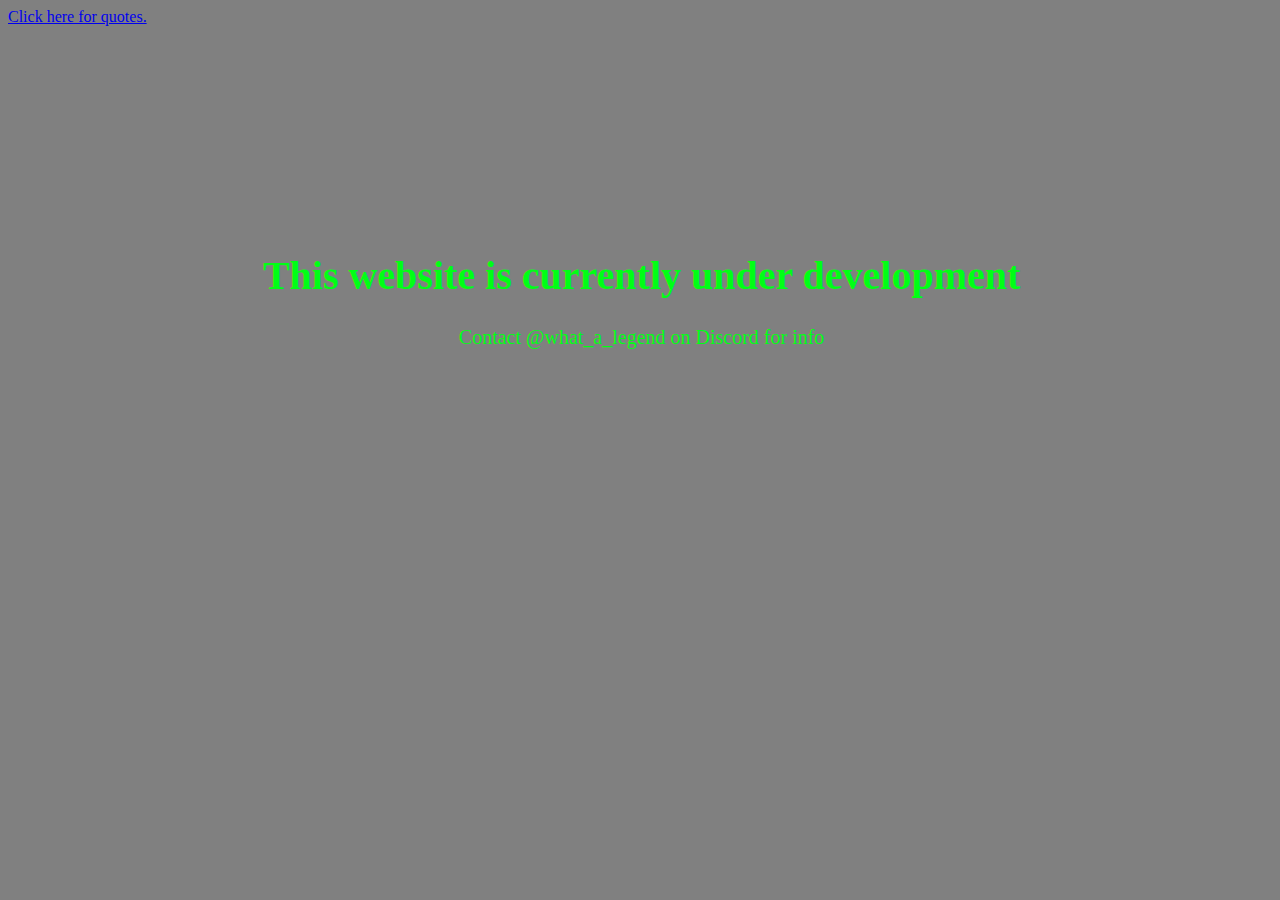
<file: index.html>
<!DOCTYPE html>
<html lang="en">
    <head>
        <meta charset="UTF-8">
        <meta name="viewport" content="width=device-width, initial-scale=1.0">
        <link rel="stylesheet" type="text/css" href="index.css">
        <title>What_A_Website</title>
        <a href="old-quotes/old-quotes-protected.html">Click here for quotes.</a>
    </head>
    <body>
        <main>
            <h1>This website is currently under development</h1>
            <p>Contact @what_a_legend on Discord for info</p>
        </main>
    </body>
</html>
</file>
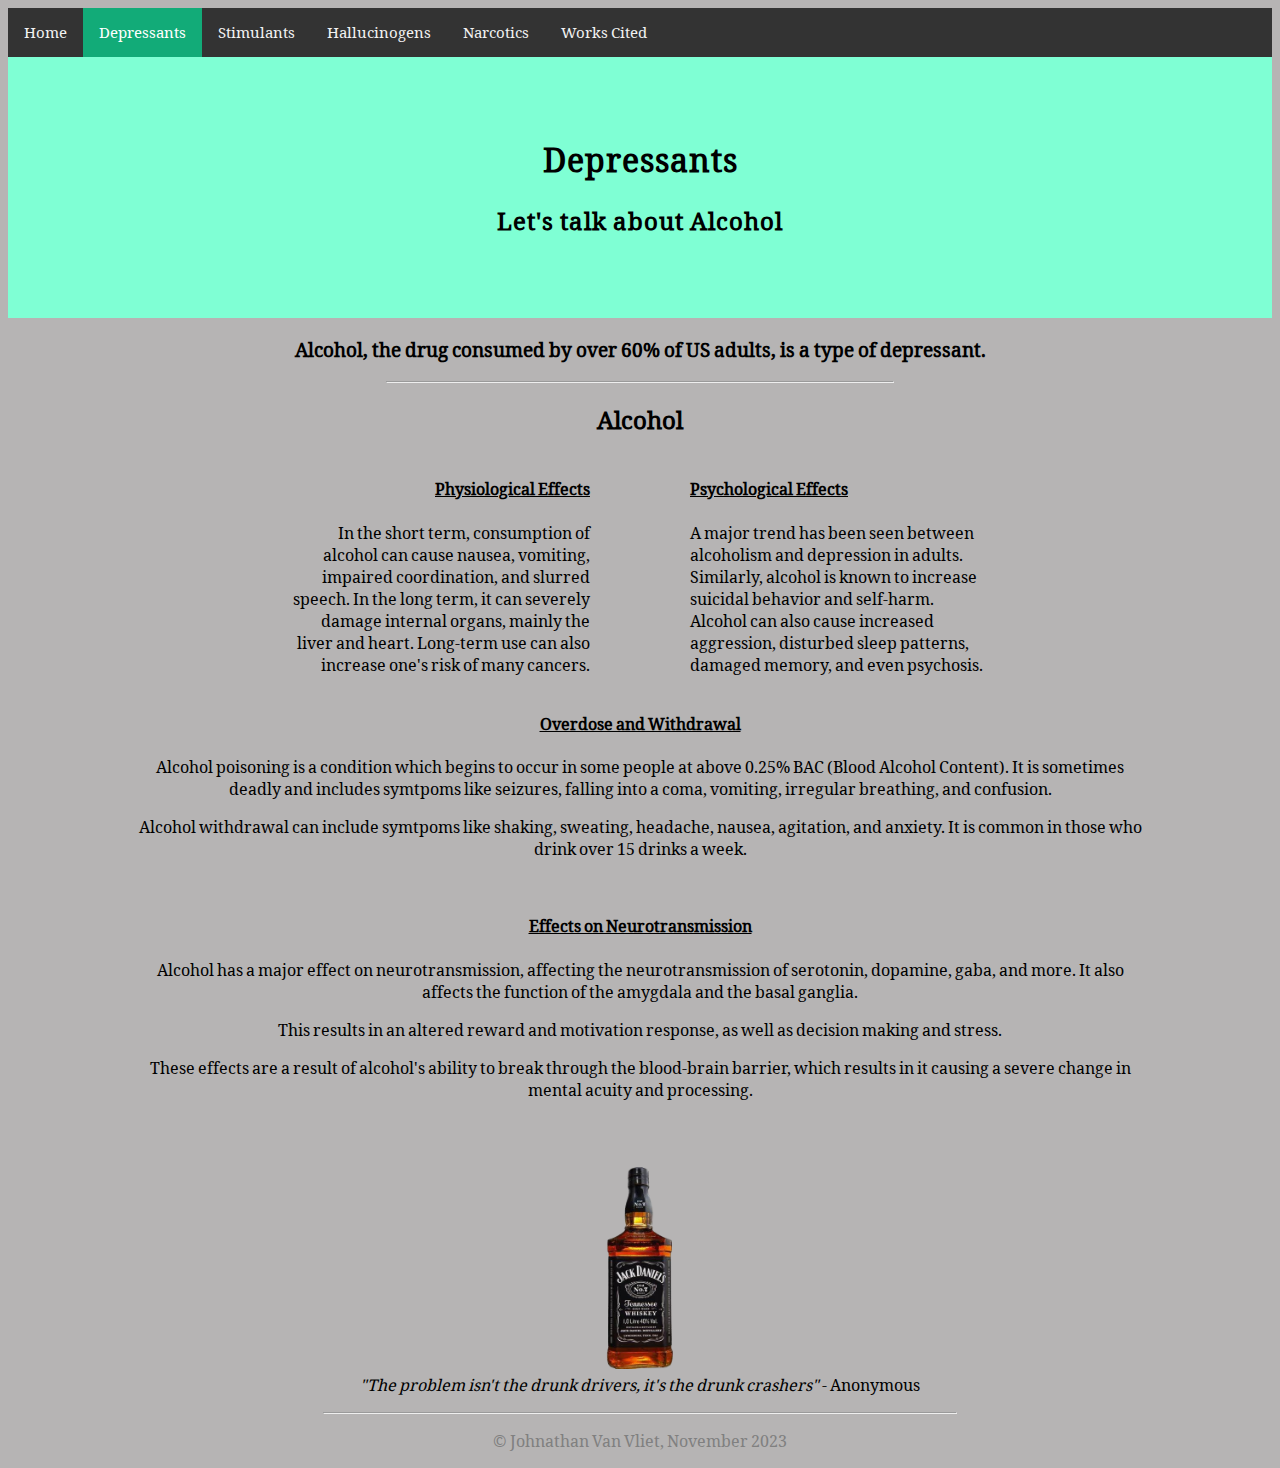
<file: psychoactive-drugs-assignment/depressants.html>
<!DOCTYPE html>
<html lang="en">
    <head>
        <title>Depressants</title>
        <link rel="stylesheet" href="drugs.css">
    </head>
    <body>
        <nav>
            <a href="drugs.html">Home</a>
            <a class="active" href="depressants.html">Depressants</a>
            <a href="stimulants.html">Stimulants</a>
            <a href="hallucinogens.html">Hallucinogens</a>
            <a href="narcotics.html">Narcotics</a>
            <a href="works-cited.html">Works Cited</a>
        </nav>

        <header>
            <h1>Depressants</h1>
            <h2>Let's talk about Alcohol</h2>
        </header>

        <main>
            <h3 style="text-align: center;">Alcohol, the drug consumed by over 60% of US adults, is a type of depressant.</h3>

            <hr>

            <h2 style="text-align: center;">Alcohol</h2>
            <div class="physiological-psychological-effects">
                <div class="physiological">
                    <h4>Physiological Effects</h4>
                    <p>In the short term, consumption of alcohol can cause nausea, vomiting, impaired coordination, and slurred speech. In the long term, it can severely damage internal organs, mainly the liver and heart. Long-term use can also increase one's risk of many cancers.</p>
                </div>
                <div class="psychological">
                    <h4>Psychological Effects</h4>
                    <p>A major trend has been seen between alcoholism and depression in adults. Similarly, alcohol is known to increase suicidal behavior and self-harm. Alcohol can also cause increased aggression, disturbed sleep patterns, damaged memory, and even psychosis.</p>
                </div>
            </div>
            <div class="other-info">
                <h4>Overdose and Withdrawal</h4>
                <p>Alcohol poisoning is a condition which begins to occur in some people at above 0.25% BAC (Blood Alcohol Content). It is sometimes deadly and includes symtpoms like seizures, falling into a coma, vomiting, irregular breathing, and confusion.</p>
                <p>Alcohol withdrawal can include symtpoms like shaking, sweating, headache, nausea, agitation, and anxiety. It is common in those who drink over 15 drinks a week.</p>
                <br>
                <h4>Effects on Neurotransmission</h4>
                <p>Alcohol has a major effect on neurotransmission, affecting the neurotransmission of serotonin, dopamine, gaba, and more. It also affects the function of the amygdala and the basal ganglia.</p>
                <p>This results in an altered reward and motivation response, as well as decision making and stress.</p>
                <p>These effects are a result of alcohol's ability to break through the blood-brain barrier, which results in it causing a severe change in mental acuity and processing.</p>
            </div>
            <img src="assets/jack-daniels.png" alt="Jack Daniels Whiskey" class="centered-image" style="width:20%;height:20%;padding: 50px 0px 5px 0px">
            <p style="font-family:'OldUyghur';text-align:center;padding-top: 0px; margin-top:0px;"><em>"The problem isn't the drunk drivers, it's the drunk crashers"</em> - Anonymous</p>
        </main>

    </body>
    <footer>
        <hr>
        <p style="color:gray;">&copy Johnathan Van Vliet, November 2023</p>
    </footer>
</html>
</file>
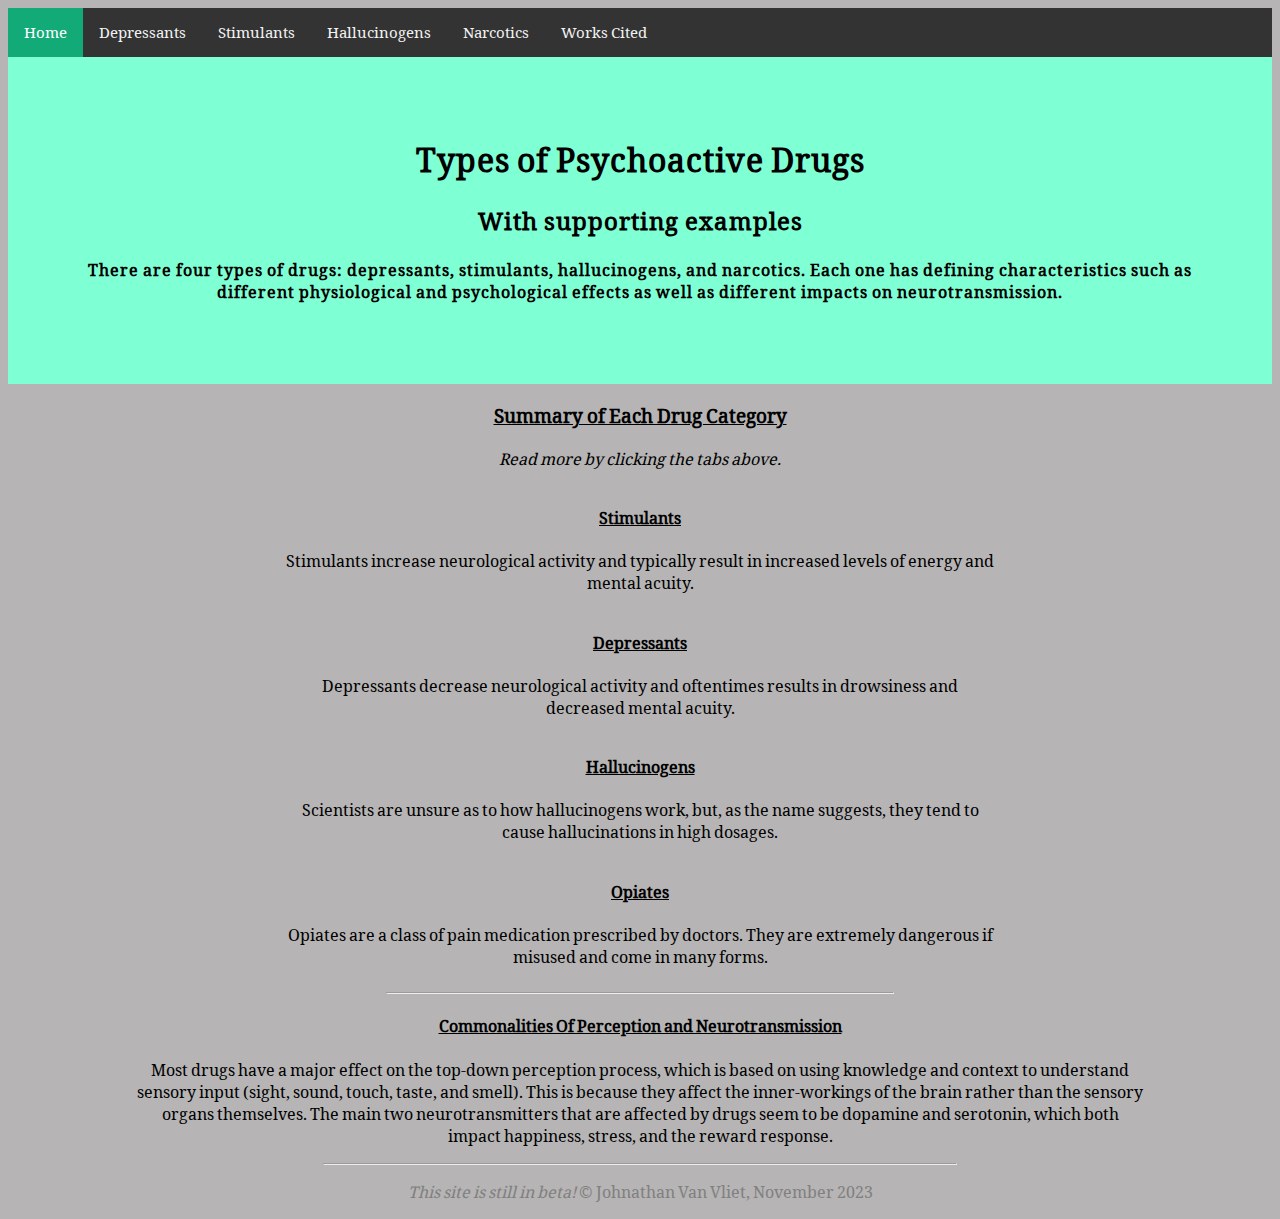
<file: psychoactive-drugs-assignment/drugs.html>
<!DOCTYPE html>
<html lang="en">
    <head>
        <title>Psychoactive Drugs Assignment</title>
        <link rel="stylesheet" href="drugs.css">
    </head>
    <body>
        <nav>
            <a class="active" href="drugs.html">Home</a>
            <a href="depressants.html">Depressants</a>
            <a href="stimulants.html">Stimulants</a>
            <a href="hallucinogens.html">Hallucinogens</a>
            <a href="narcotics.html">Narcotics</a>
            <a href="works-cited.html">Works Cited</a>
        </nav>

        <header>
            <h1>Types of Psychoactive Drugs</h1>
            <h2>With supporting examples</h2>
            <h4>There are four types of drugs: depressants, stimulants, hallucinogens, and narcotics. Each one has defining characteristics such as different physiological and psychological effects as well as different impacts on neurotransmission.</h4>
        </header>

        <main>
            <div>
                <h3 style="text-align: center; text-decoration-line: underline;">Summary of Each Drug Category</h3>
                <p style="text-align: center;"><em>Read more by clicking the tabs above.</em></p>
                <div class="category-summary-container">
                    <div class="category-summary">
                        <h4>Stimulants</h4>
                        <p>Stimulants increase neurological activity and typically result in increased levels of energy and mental acuity.</p>
                    </div>
                    <div class="category-summary">
                        <h4>Depressants</h4>
                        <p>Depressants decrease neurological activity and oftentimes results in drowsiness and decreased mental acuity.</p>
                    </div>
                </div>
                <div class="category-summary-container">
                    <div class="category-summary">
                        <h4>Hallucinogens</h4>
                        <p>Scientists are unsure as to how hallucinogens work, but, as the name suggests, they tend to cause hallucinations in high dosages.</p>
                    </div>
                    <div class="category-summary">
                        <h4>Opiates</h4>
                        <p>Opiates are a class of pain medication prescribed by doctors. They are extremely dangerous if misused and come in many forms.</p>
                    </div>
                </div>
            </div>

            <hr>

            <div>
                <h4 style="text-align: center;">Commonalities Of Perception and Neurotransmission</h4>
                <p style="text-align: center;">Most drugs have a major effect on the top-down perception process, which is based on using knowledge and context to understand sensory input (sight, sound, touch, taste, and smell). This is because they affect the inner-workings of the brain rather than the sensory organs themselves. The main two neurotransmitters that are affected by drugs seem to be dopamine and serotonin, which both impact happiness, stress, and the reward response.</p>
            </div>
        </main>

         
    </body>
    <footer>
        <hr>
        <p style="color:gray;"><em>This site is still in beta!</em> &copy Johnathan Van Vliet, November 2023</p>
        <span></span>
    </footer>
</html>
</file>
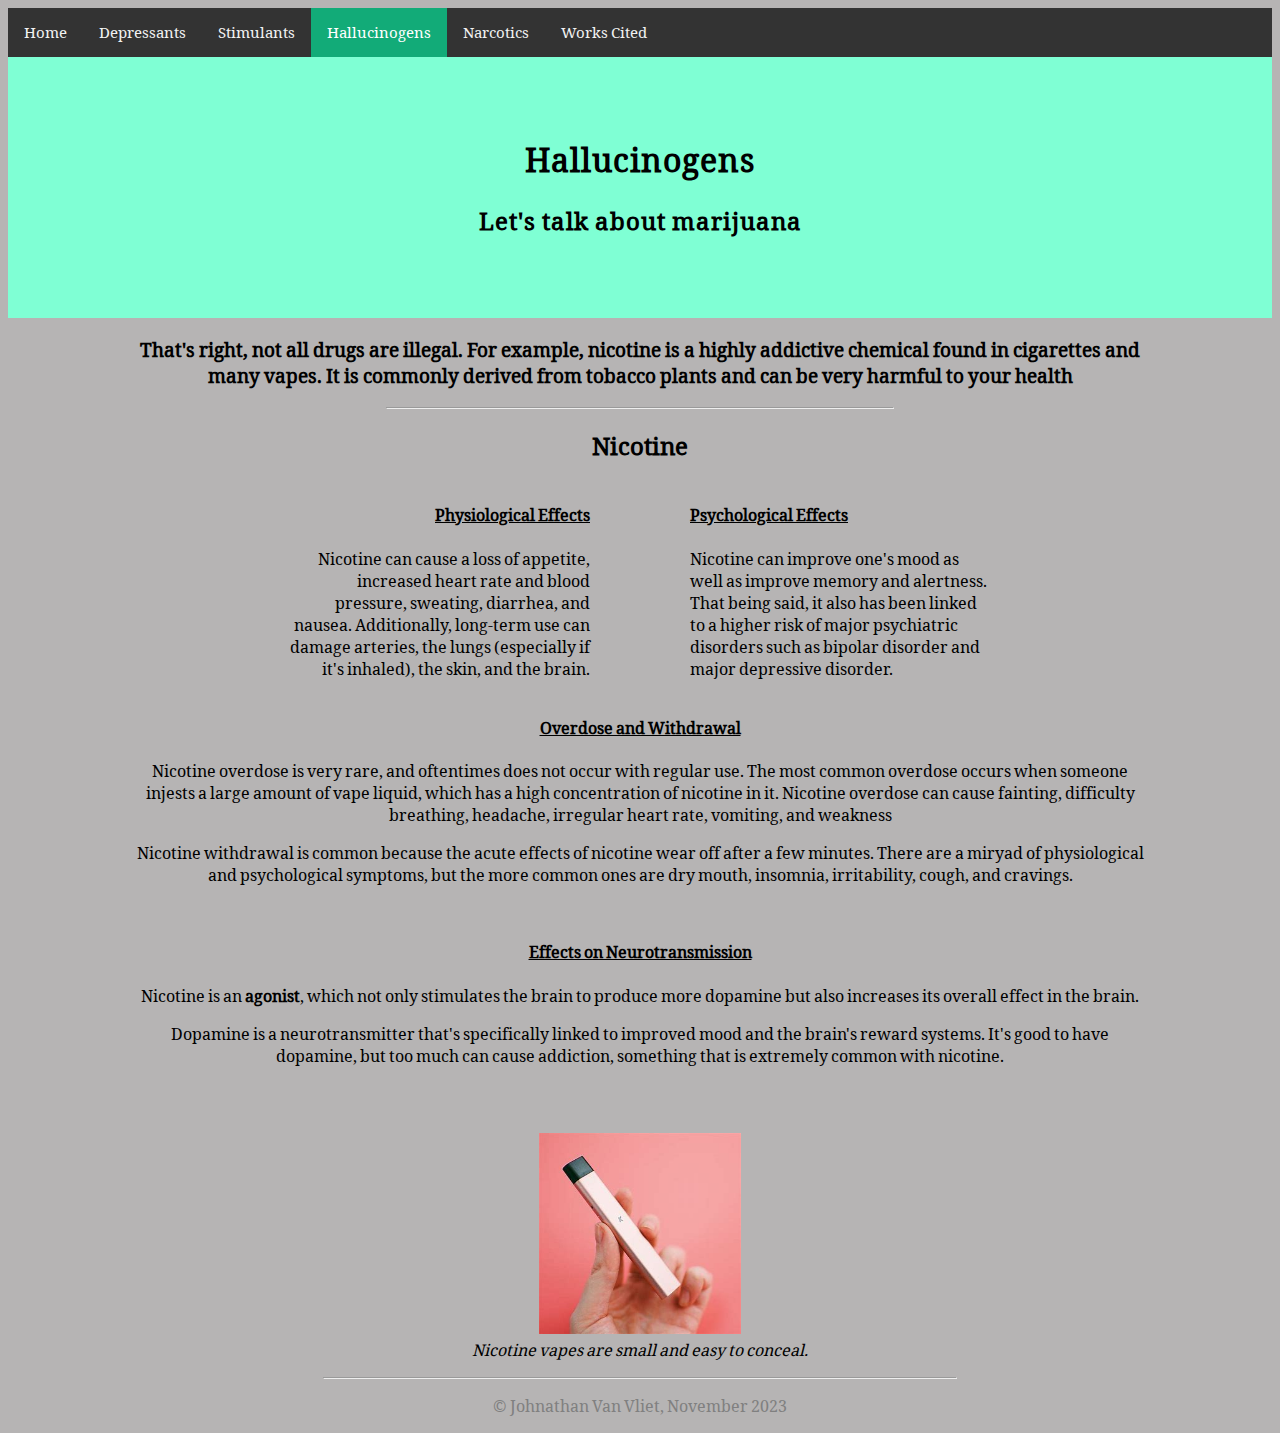
<file: psychoactive-drugs-assignment/hallucinogens.html>
<!DOCTYPE html>
<html lang="en">
    <head>
        <title>Hallucinogens</title>
        <link rel="stylesheet" href="drugs.css">
    </head>
    <body>
        <nav>
            <a href="drugs.html">Home</a>
            <a href="depressants.html">Depressants</a>
            <a href="stimulants.html">Stimulants</a>
            <a class="active" href="hallucinogens.html">Hallucinogens</a>
            <a href="narcotics.html">Narcotics</a>
            <a href="works-cited.html">Works Cited</a>
        </nav>

        <header>
            <h1>Hallucinogens</h1>
            <h2>Let's talk about marijuana</h2>
        </header>

        <main>
            <h3 style="text-align: center;">That's right, not all drugs are illegal. For example, nicotine is a highly addictive chemical found in cigarettes and many vapes. It is commonly derived from tobacco plants and can be very harmful to your health</h3>

            <hr>

            <h2 style="text-align: center;">Nicotine</h2>
            <div class="physiological-psychological-effects">
                <div class="physiological">
                    <h4>Physiological Effects</h4>
                    <p>Nicotine can cause a loss of appetite, increased heart rate and blood pressure, sweating, diarrhea, and nausea. Additionally, long-term use can damage arteries, the lungs (especially if it's inhaled), the skin, and the brain.</p>
                </div>
                <div class="psychological">
                    <h4>Psychological Effects</h4>
                    <p>Nicotine can improve one's mood as well as improve memory and alertness. That being said, it also has been linked to a higher risk of major psychiatric disorders such as bipolar disorder and major depressive disorder.</p>
                </div>
            </div>
            <div class="other-info">
                <h4>Overdose and Withdrawal</h4>
                <p>Nicotine overdose is very rare, and oftentimes does not occur with regular use. The most common overdose occurs when someone injests a large amount of vape liquid, which has a high concentration of nicotine in it. Nicotine overdose can cause fainting, difficulty breathing, headache, irregular heart rate, vomiting, and weakness</p>
                <p>Nicotine withdrawal is common because the acute effects of nicotine wear off after a few minutes. There are a miryad of physiological and psychological symptoms, but the more common ones are dry mouth, insomnia, irritability, cough, and cravings.</p>
                <br>
                <h4>Effects on Neurotransmission</h4>
                <p>Nicotine is an <b>agonist</b>, which not only stimulates the brain to produce more dopamine but also increases its overall effect in the brain.</p>
                <p>Dopamine is a neurotransmitter that's specifically linked to improved mood and the brain's reward systems. It's good to have dopamine, but too much can cause addiction, something that is extremely common with nicotine.</p>
            </div>
            <img src="assets/vape.jpg" alt="Vape" class="centered-image" style="width:20%;height:20%;padding: 50px 0px 5px 0px">
            <p style="font-family:'OldUyghur';text-align:center;padding-top: 0px; margin-top:0px;"><em>Nicotine vapes are small and easy to conceal.</em></p>
        </main>
    </body>
    <footer>
        <hr>
        <p style="color:gray;">&copy Johnathan Van Vliet, November 2023</p>
    </footer>
</html>
</file>
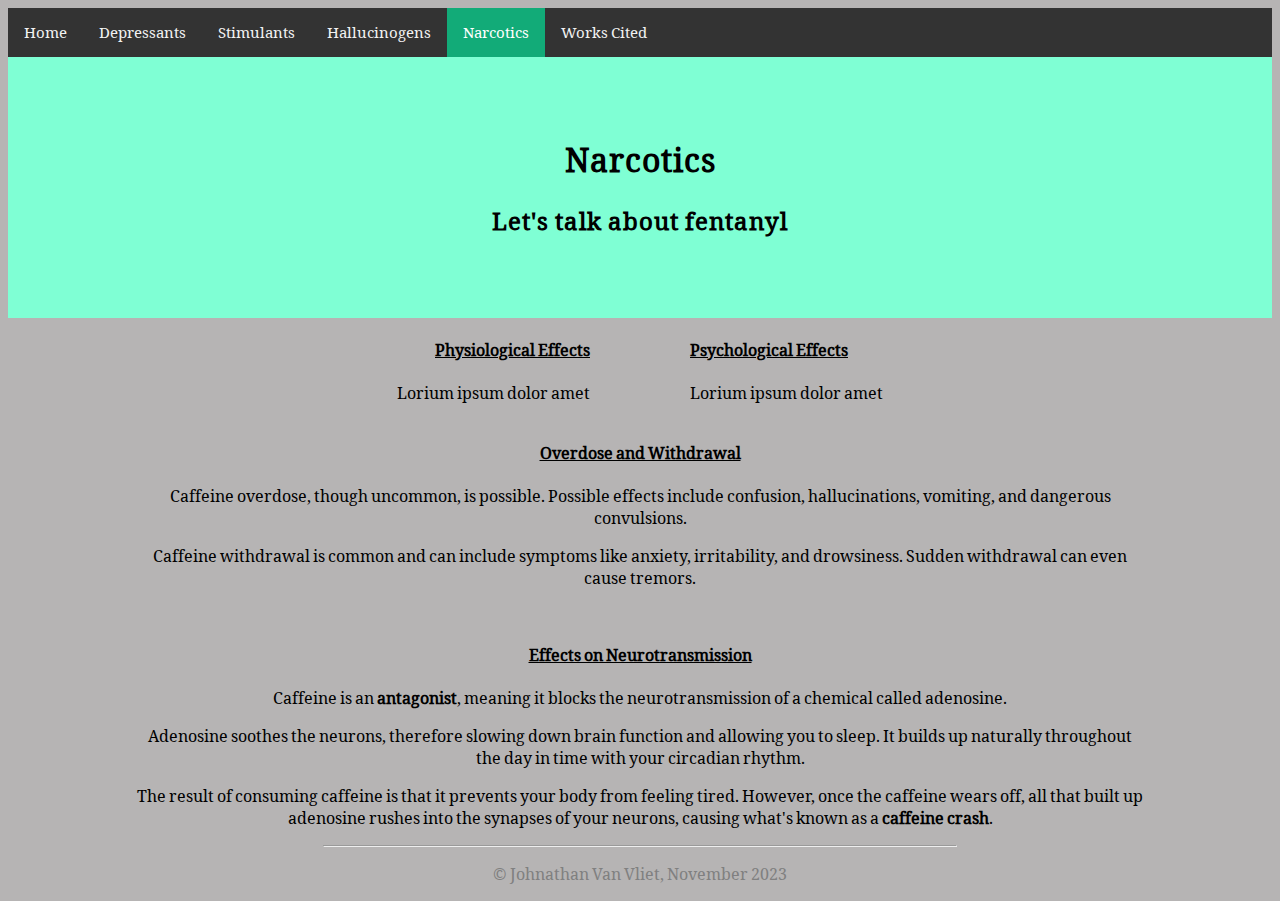
<file: psychoactive-drugs-assignment/narcotics.html>
<!DOCTYPE html>
<html lang="en">
    <head>
        <title>Narcotics</title>
        <link rel="stylesheet" href="drugs.css">
    </head>
    <body>
        <nav>
            <a href="drugs.html">Home</a>
            <a href="depressants.html">Depressants</a>
            <a href="stimulants.html">Stimulants</a>
            <a href="hallucinogens.html">Hallucinogens</a>
            <a class="active" href="narcotics.html">Narcotics</a>
            <a href="works-cited.html">Works Cited</a>
        </nav>

        <header>
            <h1>Narcotics</h1>
            <h2>Let's talk about fentanyl</h2>
        </header>

        <main>
            <div class="physiological-psychological-effects">
                <div class="physiological">
                    <h4>Physiological Effects</h4>
                    <p>Lorium ipsum dolor amet</p>
                </div>
                <div class="psychological">
                    <h4>Psychological Effects</h4>
                    <p>Lorium ipsum dolor amet</p>
                </div>
            </div>
            <div class="other-info">
                <h4>Overdose and Withdrawal</h4>
                <p>Caffeine overdose, though uncommon, is possible. Possible effects include confusion, hallucinations, vomiting, and dangerous convulsions.</p>
                <p>Caffeine withdrawal is common and can include symptoms like anxiety, irritability, and drowsiness. Sudden withdrawal can even cause tremors.</p>
                <br>
                <h4>Effects on Neurotransmission</h4>
                <p>Caffeine is an <b>antagonist</b>, meaning it blocks the neurotransmission of a chemical called adenosine.</p>
                <p>Adenosine soothes the neurons, therefore slowing down brain function and allowing you to sleep. It builds up naturally throughout the day in time with your circadian rhythm.</p>
                <p>The result of consuming caffeine is that it prevents your body from feeling tired. However, once the caffeine wears off, all that built up adenosine rushes into the synapses of your neurons, causing what's known as a <b>caffeine crash</b>.</p>
            </div>
        </main>
    </body>
    <footer>
        <hr>
        <p style="color:gray;">&copy Johnathan Van Vliet, November 2023</p>
    </footer>
</html>
</file>
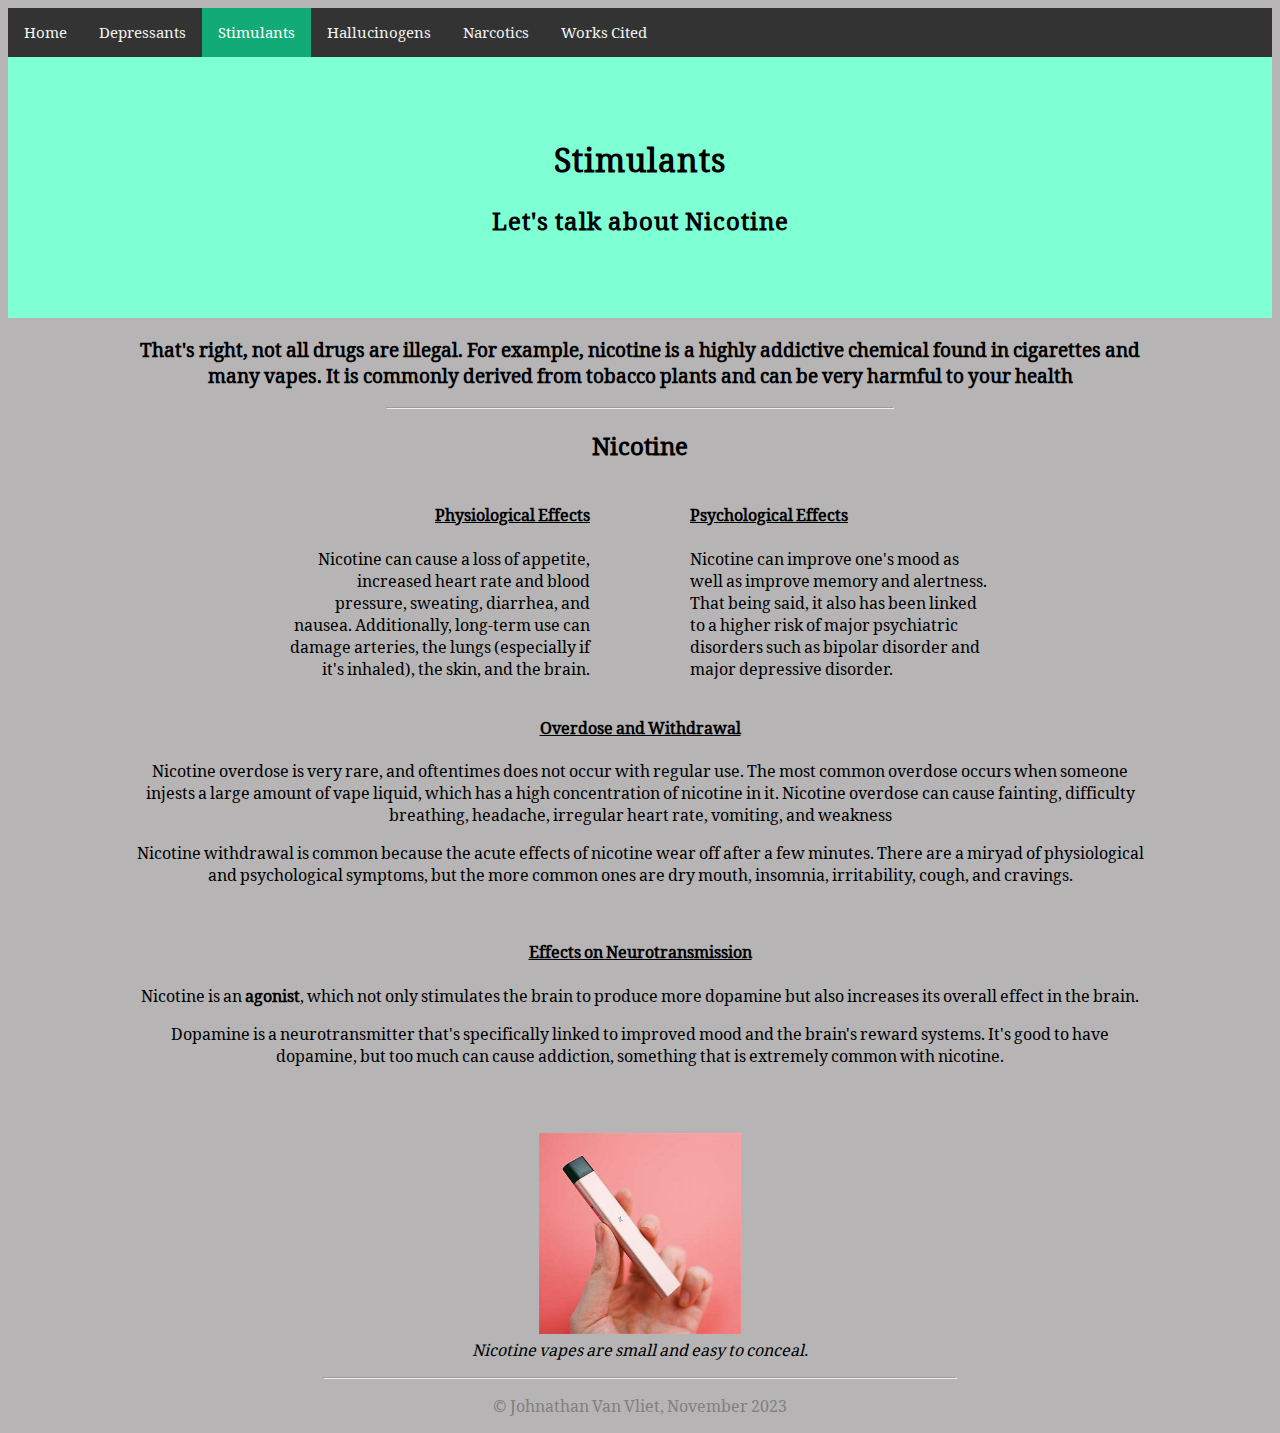
<file: psychoactive-drugs-assignment/stimulants.html>
<!DOCTYPE html>
<html lang="en">
    <head>
        <title>Stimulants</title>
        <link rel="stylesheet" href="drugs.css">
    </head>
    <body>
        <nav>
            <a href="drugs.html">Home</a>
            <a href="depressants.html">Depressants</a>
            <a class="active" href="stimulants.html">Stimulants</a>
            <a href="hallucinogens.html">Hallucinogens</a>
            <a href="narcotics.html">Narcotics</a>
            <a href="works-cited.html">Works Cited</a>
        </nav>

        <header>
            <h1>Stimulants</h1>
            <h2>Let's talk about Nicotine</h2>
        </header>

        <main>
            <h3 style="text-align: center;">That's right, not all drugs are illegal. For example, nicotine is a highly addictive chemical found in cigarettes and many vapes. It is commonly derived from tobacco plants and can be very harmful to your health</h3>

            <hr>

            <h2 style="text-align: center;">Nicotine</h2>
            <div class="physiological-psychological-effects">
                <div class="physiological">
                    <h4>Physiological Effects</h4>
                    <p>Nicotine can cause a loss of appetite, increased heart rate and blood pressure, sweating, diarrhea, and nausea. Additionally, long-term use can damage arteries, the lungs (especially if it's inhaled), the skin, and the brain.</p>
                </div>
                <div class="psychological">
                    <h4>Psychological Effects</h4>
                    <p>Nicotine can improve one's mood as well as improve memory and alertness. That being said, it also has been linked to a higher risk of major psychiatric disorders such as bipolar disorder and major depressive disorder.</p>
                </div>
            </div>
            <div class="other-info">
                <h4>Overdose and Withdrawal</h4>
                <p>Nicotine overdose is very rare, and oftentimes does not occur with regular use. The most common overdose occurs when someone injests a large amount of vape liquid, which has a high concentration of nicotine in it. Nicotine overdose can cause fainting, difficulty breathing, headache, irregular heart rate, vomiting, and weakness</p>
                <p>Nicotine withdrawal is common because the acute effects of nicotine wear off after a few minutes. There are a miryad of physiological and psychological symptoms, but the more common ones are dry mouth, insomnia, irritability, cough, and cravings.</p>
                <br>
                <h4>Effects on Neurotransmission</h4>
                <p>Nicotine is an <b>agonist</b>, which not only stimulates the brain to produce more dopamine but also increases its overall effect in the brain.</p>
                <p>Dopamine is a neurotransmitter that's specifically linked to improved mood and the brain's reward systems. It's good to have dopamine, but too much can cause addiction, something that is extremely common with nicotine.</p>
            </div>
            <img src="assets/vape.jpg" alt="Vape" class="centered-image" style="width:20%;height:20%;padding: 50px 0px 5px 0px">
            <p style="font-family:'OldUyghur';text-align:center;padding-top: 0px; margin-top:0px;"><em>Nicotine vapes are small and easy to conceal.</em></p>
        </main>

    </body>
    <footer>
        <hr>
        <p style="color:gray;">&copy Johnathan Van Vliet, November 2023</p>
    </footer>
</html>
</file>
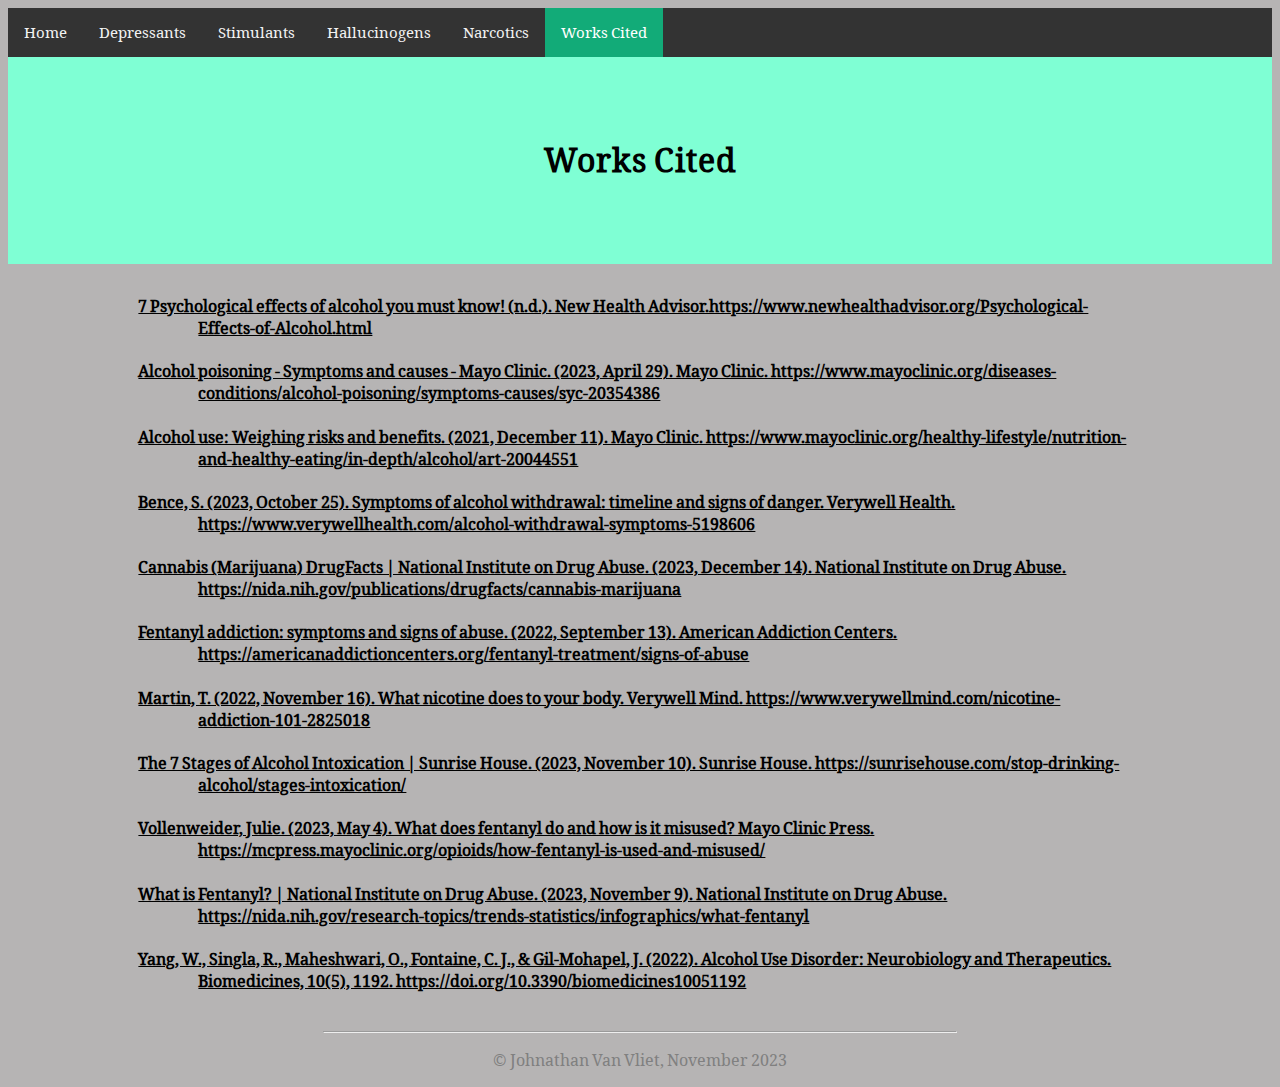
<file: psychoactive-drugs-assignment/works-cited.html>
<!DOCTYPE html>
<html lang="en">
    <head>
        <title>Works Cited</title>
        <link rel="stylesheet" href="drugs.css">
    </head>
    <body>
        <nav>
            <a href="drugs.html">Home</a>
            <a href="depressants.html">Depressants</a>
            <a href="stimulants.html">Stimulants</a>
            <a href="hallucinogens.html">Hallucinogens</a>
            <a href="narcotics.html">Narcotics</a>
            <a class="active" href="works-cited.html">Works Cited</a>
        </nav>

        <header>
            <h1>Works Cited</h1>
        </header>

        <main>
            <div class="citations">
                <h4> 7 Psychological effects of alcohol you must know! (n.d.). New Health Advisor.https://www.newhealthadvisor.org/Psychological-Effects-of-Alcohol.html</h4>
                <h4>Alcohol poisoning - Symptoms and causes - Mayo Clinic. (2023, April 29). Mayo Clinic. https://www.mayoclinic.org/diseases-conditions/alcohol-poisoning/symptoms-causes/syc-20354386</h4>
                <h4>Alcohol use: Weighing risks and benefits. (2021, December 11). Mayo Clinic. https://www.mayoclinic.org/healthy-lifestyle/nutrition-and-healthy-eating/in-depth/alcohol/art-20044551</h4>
                <h4>Bence, S. (2023, October 25). Symptoms of alcohol withdrawal: timeline and signs of danger. Verywell Health. https://www.verywellhealth.com/alcohol-withdrawal-symptoms-5198606</h4>
                <h4>Cannabis (Marijuana) DrugFacts | National Institute on Drug Abuse. (2023, December 14). National Institute on Drug Abuse. https://nida.nih.gov/publications/drugfacts/cannabis-marijuana</h4>
                <h4>Fentanyl addiction: symptoms and signs of abuse. (2022, September 13). American Addiction Centers. https://americanaddictioncenters.org/fentanyl-treatment/signs-of-abuse</h4>
                <h4>Martin, T. (2022, November 16). What nicotine does to your body. Verywell Mind. https://www.verywellmind.com/nicotine-addiction-101-2825018</h4>
                <h4>The 7 Stages of Alcohol Intoxication | Sunrise House. (2023, November 10). Sunrise House. https://sunrisehouse.com/stop-drinking-alcohol/stages-intoxication/</h4>
                <h4>Vollenweider, Julie. (2023, May 4). What does fentanyl do and how is it misused? Mayo Clinic Press. https://mcpress.mayoclinic.org/opioids/how-fentanyl-is-used-and-misused/</h4>
                <h4>What is Fentanyl? | National Institute on Drug Abuse. (2023, November 9). National Institute on Drug Abuse. https://nida.nih.gov/research-topics/trends-statistics/infographics/what-fentanyl</h4>
                <h4>Yang, W., Singla, R., Maheshwari, O., Fontaine, C. J., & Gil-Mohapel, J. (2022). Alcohol Use Disorder: Neurobiology and Therapeutics. Biomedicines, 10(5), 1192. https://doi.org/10.3390/biomedicines10051192</h4>
            </div>
        </main>

    </body>
    <footer>
        <hr>
        <p style="color:gray;">&copy Johnathan Van Vliet, November 2023</p>
    </footer>
</html>
</file>
<file: index.css>
body {
    background-color: gray;
}

main {
    color: rgb(0, 255, 21);
    position: absolute;
    text-align: center;
    top: 25%;
    width: 99%;
}

p {
    font-size: 20px;
}

h1 {
    font-size: 40px;
}
</file>
<file: psychoactive-drugs-assignment/drugs.css>
@font-face {
    font-family: 'OldUyghur';
    src: url(NotoSerifOldUyghur.ttf);

}

body {
    background: rgb(182, 180, 180);
}

main {
    padding-left: 10%;
    padding-right: 10%;
}

header {
    font-family: 'OldUyghur';
    letter-spacing: 1px;
    text-align: center;
    background: aquamarine;
    padding: 60px;
}

footer {
    text-align: center;
    font-family: 'OldUyghur';
}

nav {
    background-color: #333;
    overflow: hidden;
}

nav a {
    float: left;
    color: #f2f2f2;
    text-align: center;
    padding: 14px 16px;
    text-decoration: none;
    font-family: 'OldUyghur';
    font-size: 15px;
}

nav a:hover {
    background-color: #ddd;
    color: black;
}

nav a.active {
    background-color: #12ab78;
    color: white;
}

p, h1, h2, h3, h4, h5, h6, li {
    font-family: "OldUyghur";
}

hr {
    width: 50%;
    text-align: center;
}

main h4 {
    text-decoration-line: underline;
}

.physiological-psychological-effects {
    display: flex;
    flex-flow: row wrap;
    justify-content: center;
    align-items: stretch;
    align-content: center;
    text-align: center;
}

.physiological {
    padding: 0px 50px 0px 50px;
    color: black;
    width: 30%;
    text-align: end;
}

.psychological {
    padding: 0px 50px 0px 50px;
    color: black;
    width: 30%;
    text-align: start;
}

.other-info {
    text-align: center;
}

.category-summary-container {
    display: flex;
    flex-flow: row wrap;
    justify-content: center;
    align-items: stretch;
    align-content: center;
    text-align: center;
    padding-left: 10%;
    padding-right: 10%;
}

.category-summary {
    padding: 0px 50px 0px 50px;
    width: 30;
}

.category-summary h4 {
    padding: 0px 100px 0px 100px;
}

.citations {
    padding: 10px;
    padding-left: 64px;
    text-indent: -60px;
}

.centered-image {
    display: block;
    margin: auto;
}
</file>
